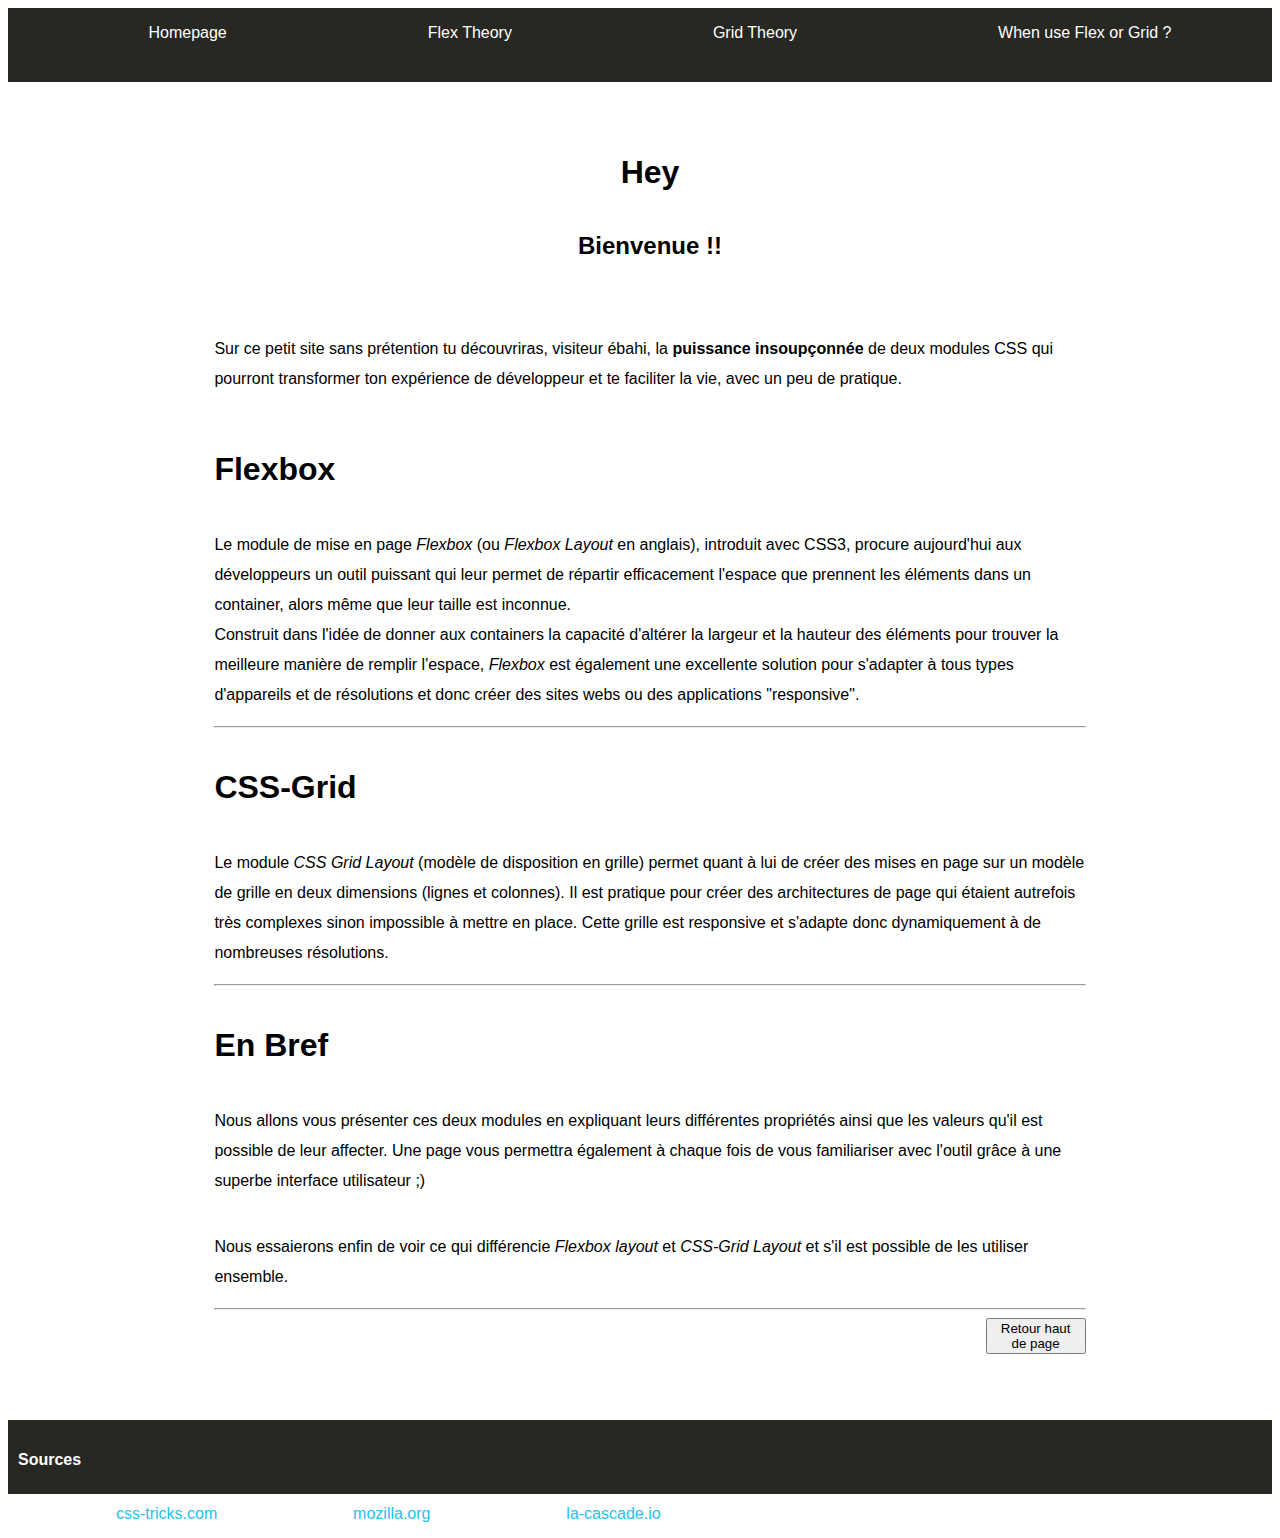
<file: index.html>
<!DOCTYPE html>
<html>
<head>
	<meta charset="utf-8">
	<link rel="stylesheet" type="text/css" href="style.css">
	<title>FlexBox - CSSGrid</title>
</head>
<body>

	<header>

	<nav class="navbar">
		<div class="navbar-menu">
			<ul>
				<li><a href="index.html">Homepage</a></li>
				<li><a href="flextheory/index.html">Flex Theory</a></li>
				<!-- <li><a href="">Flex Practice</a></li> -->
				<li><a href="gridtheory/index.html">Grid Theory</a></li>
				<!-- <li><a href="">Grid Practice</a></li> -->
				<li><a href="flex&grid/index.html">When use Flex or Grid ?</a></li>
				<!-- <li><a href="">Overall Practice</a></li> -->
			</ul>
		</div>	
	</nav>

	</header>

	<div id="leftside"></div>

	<div id="rightside"></div>

	<main>

	<div class="container">
		<div class="hero-unit">
			<h1>Hey</h1>
			<h2>Bienvenue !!</h2>
			<br/>
			<p>Sur ce petit site sans prétention tu découvriras, visiteur ébahi, la <strong>puissance insoupçonnée</strong> de deux modules CSS qui pourront transformer ton expérience de développeur et te faciliter la vie, avec un peu de pratique.</p>
			
		</div>
		<div>
			<h1>Flexbox</h1>
		</div>
		<div>
			<p>Le module de mise en page <i>Flexbox</i> (ou <i>Flexbox Layout</i> en anglais), introduit avec CSS3, procure aujourd'hui aux développeurs un outil puissant qui leur permet de répartir efficacement l'espace que prennent les éléments dans un container, alors même que leur taille est inconnue.
				<br/>
				Construit dans l'idée de donner aux containers la capacité d'altérer la largeur et la hauteur des éléments pour trouver la meilleure manière de remplir l'espace, <i>Flexbox</i> est également une excellente solution pour s'adapter à tous types d'appareils et de résolutions et donc créer des sites webs ou des applications "responsive".</p>
			</div>
			<hr />
			<div>
				<h1>CSS-Grid</h1>
			</div>
			<div>
				<p>Le module <i>CSS Grid Layout</i> (modèle de disposition en grille) permet quant à lui de créer des mises en page sur un modèle de grille en deux dimensions (lignes et colonnes). Il est pratique pour créer des architectures de page qui étaient autrefois très complexes sinon impossible à mettre en place. Cette grille est responsive et s'adapte donc dynamiquement à de nombreuses résolutions.</p>
			</div>
			<hr />
			<h1>En Bref</h1>
			<div class="summary">
				<p>Nous allons vous présenter ces deux modules en expliquant leurs différentes propriétés ainsi que les valeurs qu'il est possible de leur affecter. Une page vous permettra également à chaque fois de vous familiariser avec l'outil grâce à une superbe interface utilisateur ;)</p>
			</div>
			<div>
				<p>Nous essaierons enfin de voir ce qui différencie <i>Flexbox layout</i> et <i>CSS-Grid Layout</i> et s'il est possible de les utiliser ensemble.</p>
			</div>
			<hr />
			<div class="up">
				<button id="backtop">Retour haut de page</button>
			</div>

		</div>

		</main>

		<footer>
			<h4>Sources</h4>
			<ul>
				<li><a href="https://css-tricks.com/snippets/css/a-guide-to-flexbox/">css-tricks.com</a></li>
				<li><a href="https://developer.mozilla.org/fr/docs/Web/CSS/CSS_Grid_Layout">mozilla.org</a></li>
				<li><a href="https://la-cascade.io/flexbox-guide-complet/">la-cascade.io</a></li>
				<li></li>
				<li></li>
				<li></li>
				<li></li>
			</ul>
			
		</footer>

		<script src="https://code.jquery.com/jquery-3.3.1.min.js"></script>
		<script src="app.js"></script>

	</body>
	</html>
</file>
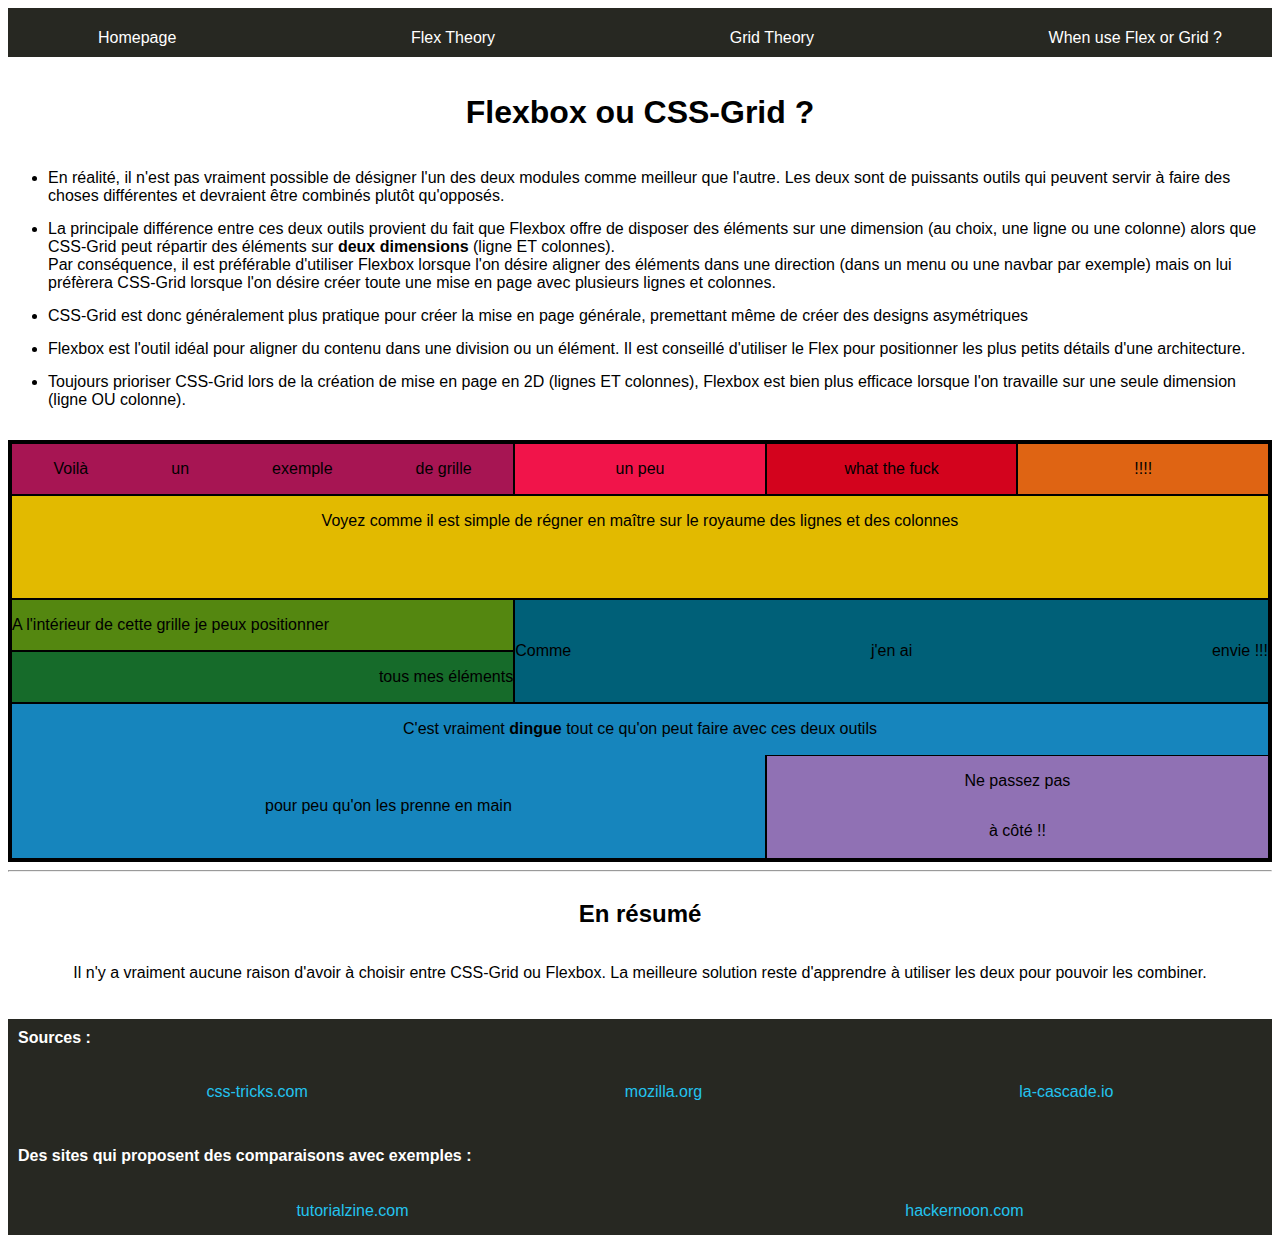
<file: flex&grid/index.html>
<!DOCTYPE html>
<html>
<head>
	<meta charset="utf-8">
	<link rel="stylesheet" type="text/css" href="style.css">
	<title>Flex-Grid Comparison</title>
</head>
<body>
	<nav class="navbar">
		<div class="navbar-menu">
			<ul>
				<li><a href="../index.html">Homepage</a></li>
				<li><a href="../flextheory/index.html">Flex Theory</a></li>
				<!-- <li><a href="">Flex Practice</a></li> -->
				<li><a href="../gridtheory/index.html">Grid Theory</a></li>
				<!-- <li><a href="">Grid Practice</a></li> -->
				<li><a href="index.html">When use Flex or Grid ?</a></li>
				<!-- <li><a href="">Overall Practice</a></li> -->
			</ul>
		</div>	
	</nav>
	<!-- End of the navbar -->

	<!-- few points to make  -->
	<div class="main">
		<h1>Flexbox ou CSS-Grid ?</h1>
		<ul class="list">
			<li>En réalité, il n'est pas vraiment possible de désigner l'un des deux modules comme meilleur que l'autre. Les deux sont de puissants outils qui peuvent servir à faire des choses différentes et devraient être combinés plutôt qu'opposés.</li>
			<li>La principale différence entre ces deux outils provient du fait que Flexbox offre de disposer des éléments sur une dimension (au choix, une ligne ou une colonne) alors que CSS-Grid peut répartir des éléments sur <strong>deux dimensions</strong> (ligne ET colonnes).<br> Par conséquence, il est préférable d'utiliser Flexbox lorsque l'on désire aligner des éléments dans une direction (dans un menu ou une navbar par exemple) mais on lui préfèrera CSS-Grid lorsque l'on désire créer toute une mise en page avec plusieurs lignes et colonnes.</li>
			<li>CSS-Grid est donc généralement plus pratique pour créer la mise en page générale, premettant même de créer des designs asymétriques</li>
			<li>Flexbox est l'outil idéal pour aligner du contenu dans une division ou un élément. Il est conseillé d'utiliser le Flex pour positionner les plus petits détails d'une architecture.</li>
			<li>Toujours prioriser CSS-Grid lors de la création de mise en page en 2D (lignes ET colonnes), Flexbox est bien plus efficace lorsque l'on travaille sur une seule dimension (ligne OU colonne).</li>
		</ul>
	</div>


<!-- flexbox & grid demo -->
<div class="demogrid">
	<div class="gridcell1">
		<p>Voilà</p> <p>un</p><p>exemple</p> <p>de grille</p>
	</div>
	<div class="gridcell2">
		<p>un peu</p>
		
	</div>
	<div class="gridcell3">
		<p>what the fuck</p>
		
	</div>
	<div class="gridcell4">
		<p>!!!!</p>
		
	</div>
	<div class="gridcell5">
		<p>Voyez comme il est simple de régner en maître sur le royaume des lignes et des colonnes</p>
		
	</div>
	<div class="gridcell6">
		<p>A l'intérieur de cette grille je peux positionner</p>
		
	</div>
	<div class="gridcell7">
		<p>tous mes éléments</p>
	</div>
	<div class="gridcell8">
		<p>Comme</p><p>j'en ai</p><p>envie !!!</p>
	</div>
	<div class="gridcell9">
		<p>C'est vraiment <strong>dingue</strong> tout ce qu'on peut faire avec ces deux outils</p>
		
	</div>
	<div class="gridcell10">
		
		<p>pour peu qu'on les prenne en main</p>
	</div>
	<div class="gridcell11">
		<p>Ne passez pas</p>
		<p>à côté !!</p>
	</div>
</div>









<!-- end of the demo box -->




<!-- Résumé -->


<hr />
<div class="summary">
	<h2>En résumé</h2>
		<p>Il n'y a vraiment aucune raison d'avoir à choisir entre CSS-Grid ou Flexbox. La meilleure solution reste d'apprendre à utiliser les deux pour pouvoir les combiner.</p>
</div>


<!-- end of the content -->








<!-- footer -->
	<footer>
		<h4>Sources :</h4> 
		<ul>
			<li><a href="https://css-tricks.com/snippets/css/a-guide-to-flexbox/">css-tricks.com</a></li>
			<li><a href="https://developer.mozilla.org/fr/docs/Web/CSS/CSS_Grid_Layout">mozilla.org</a></li>
			<li><a href="https://la-cascade.io/flexbox-guide-complet/">la-cascade.io</a></li>
		</ul>
		<h4>Des sites qui proposent des comparaisons avec exemples :</h4>
		<ul>
			<li><a href="https://tutorialzine.com/2017/03/css-grid-vs-flexbox">tutorialzine.com</a></li>
			<li><a href="https://hackernoon.com/the-ultimate-css-battle-grid-vs-flexbox-d40da0449faf">hackernoon.com</a></li>
		</ul>
	</footer>
</body>
</html>
</file>
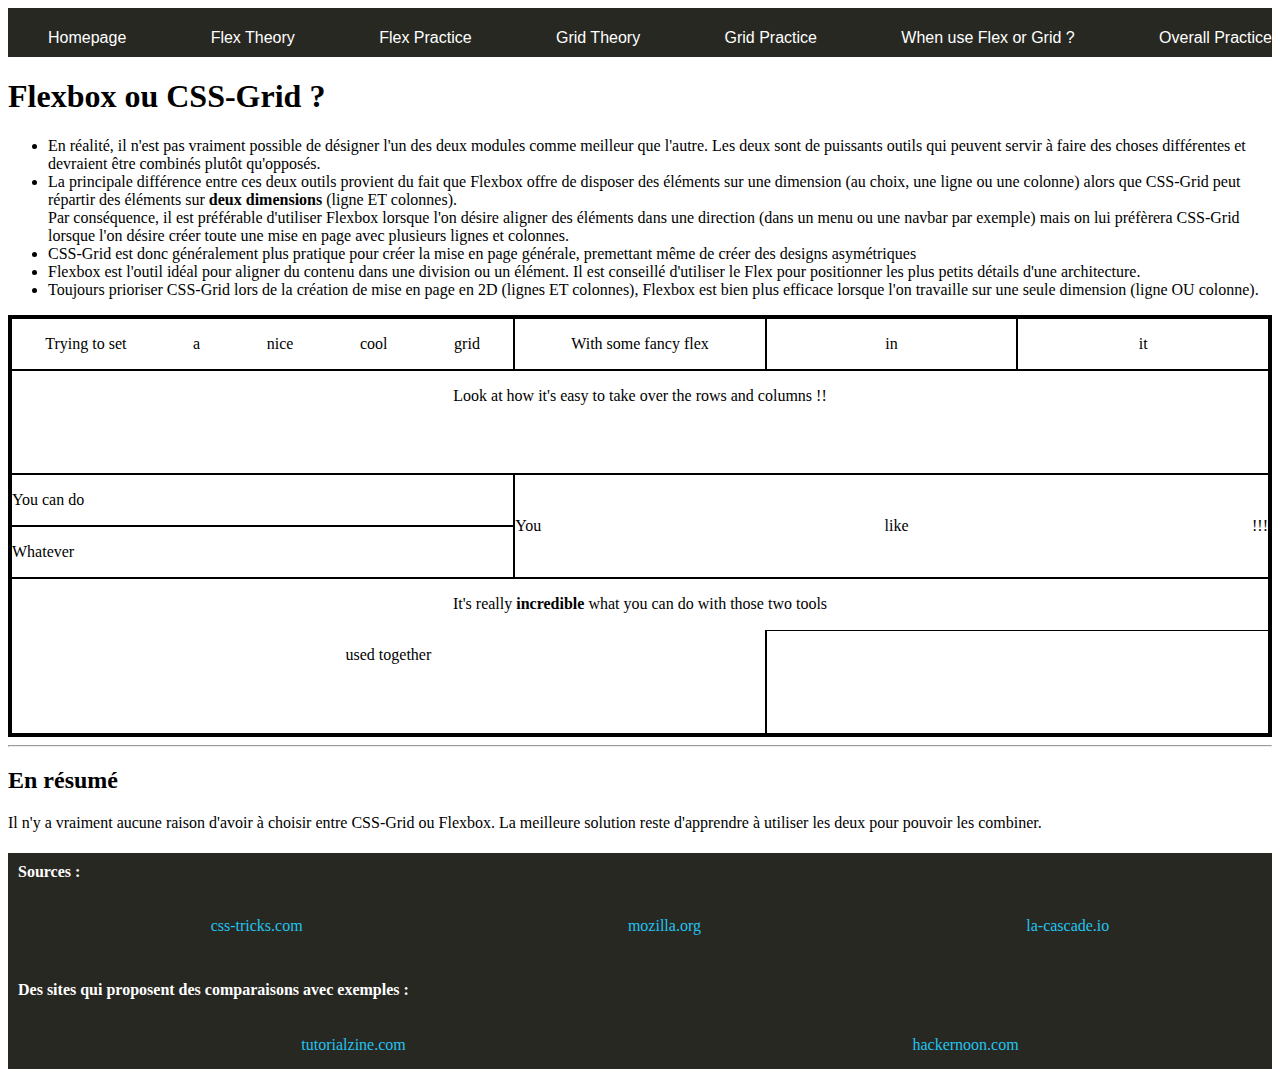
<file: flex&gridcomparison/index.html>
<!DOCTYPE html>
<html>
<head>
	<meta charset="utf-8">
	<link rel="stylesheet" type="text/css" href="style.css">
	<title>Flex-Grid Comparison</title>
</head>
<body>
	<nav class="navbar">
		<div class="navbar-menu">
			<ul>
				<li><a href="../index.html">Homepage</a></li>
				<li><a href="../flextheory/index.html">Flex Theory</a></li>
				<li><a href="index.html">Flex Practice</a></li>
				<li><a href="">Grid Theory</a></li>
				<li><a href="">Grid Practice</a></li>
				<li><a href="">When use Flex or Grid ?</a></li>
				<li><a href="">Overall Practice</a></li>
			</ul>
		</div>	
	</nav>
	<!-- End of the navbar -->

	<!-- few points to make  -->
<div>
<h1>Flexbox ou CSS-Grid ?</h1>
<ul>
<li>En réalité, il n'est pas vraiment possible de désigner l'un des deux modules comme meilleur que l'autre. Les deux sont de puissants outils qui peuvent servir à faire des choses différentes et devraient être combinés plutôt qu'opposés.</li>
<li>La principale différence entre ces deux outils provient du fait que Flexbox offre de disposer des éléments sur une dimension (au choix, une ligne ou une colonne) alors que CSS-Grid peut répartir des éléments sur <strong>deux dimensions</strong> (ligne ET colonnes).<br> Par conséquence, il est préférable d'utiliser Flexbox lorsque l'on désire aligner des éléments dans une direction (dans un menu ou une navbar par exemple) mais on lui préfèrera CSS-Grid lorsque l'on désire créer toute une mise en page avec plusieurs lignes et colonnes.</li>
<li>CSS-Grid est donc généralement plus pratique pour créer la mise en page générale, premettant même de créer des designs asymétriques</li>
<li>Flexbox est l'outil idéal pour aligner du contenu dans une division ou un élément. Il est conseillé d'utiliser le Flex pour positionner les plus petits détails d'une architecture.</li>
<li>Toujours prioriser CSS-Grid lors de la création de mise en page en 2D (lignes ET colonnes), Flexbox est bien plus efficace lorsque l'on travaille sur une seule dimension (ligne OU colonne).</li>
</ul>
</div>


<!-- flexbox & grid demo -->
<div class="demogrid">
	<div class="gridcell1">
		<p>Trying to set</p> <p>a</p><p>nice</p> <p>cool</p> <p>grid</p>
	</div>
	<div class="gridcell2">
		<p>With some fancy flex</p>
		
	</div>
	<div class="gridcell3">
		<p>in</p>
		
	</div>
	<div class="gridcell4">
		<p>it</p>
		
	</div>
	<div class="gridcell5">
		<p>Look at how it's easy to take over the rows and columns !!</p>
		
	</div>
	<div class="gridcell6">
		<p>You can do</p>
		
	</div>
	<div class="gridcell7">
		<p>Whatever</p>
	</div>
	<div class="gridcell8">
		<p>You</p><p>like</p><p>!!!</p>
	</div>
	<div class="gridcell9">
		<p>It's really <strong>incredible</strong> what you can do with those two tools</p>
		
	</div>
	<div class="gridcell10">
		
		<p>used together</p>
	</div>
	<div class="gridcell11">
		<p></p>
	</div>
</div>









<!-- end of the demo box -->




<!-- Résumé -->


<hr />
<h2>En résumé</h2>
<p>Il n'y a vraiment aucune raison d'avoir à choisir entre CSS-Grid ou Flexbox. La meilleure solution reste d'apprendre à utiliser les deux pour pouvoir les combiner.</p>



<!-- end of the content -->








<!-- footer -->
	<footer>
		<h4>Sources :</h4> 
		<ul>
			<li><a href="https://css-tricks.com/snippets/css/a-guide-to-flexbox/">css-tricks.com</a></li>
			<li><a href="https://developer.mozilla.org/fr/docs/Web/CSS/CSS_Grid_Layout">mozilla.org</a></li>
			<li><a href="https://la-cascade.io/flexbox-guide-complet/">la-cascade.io</a></li>
		</ul>
		<h4>Des sites qui proposent des comparaisons avec exemples :</h4>
		<ul>
			<li><a href="https://tutorialzine.com/2017/03/css-grid-vs-flexbox">tutorialzine.com</a></li>
			<li><a href="https://hackernoon.com/the-ultimate-css-battle-grid-vs-flexbox-d40da0449faf">hackernoon.com</a></li>
		</ul>
	</footer>
</body>
</html>
</file>
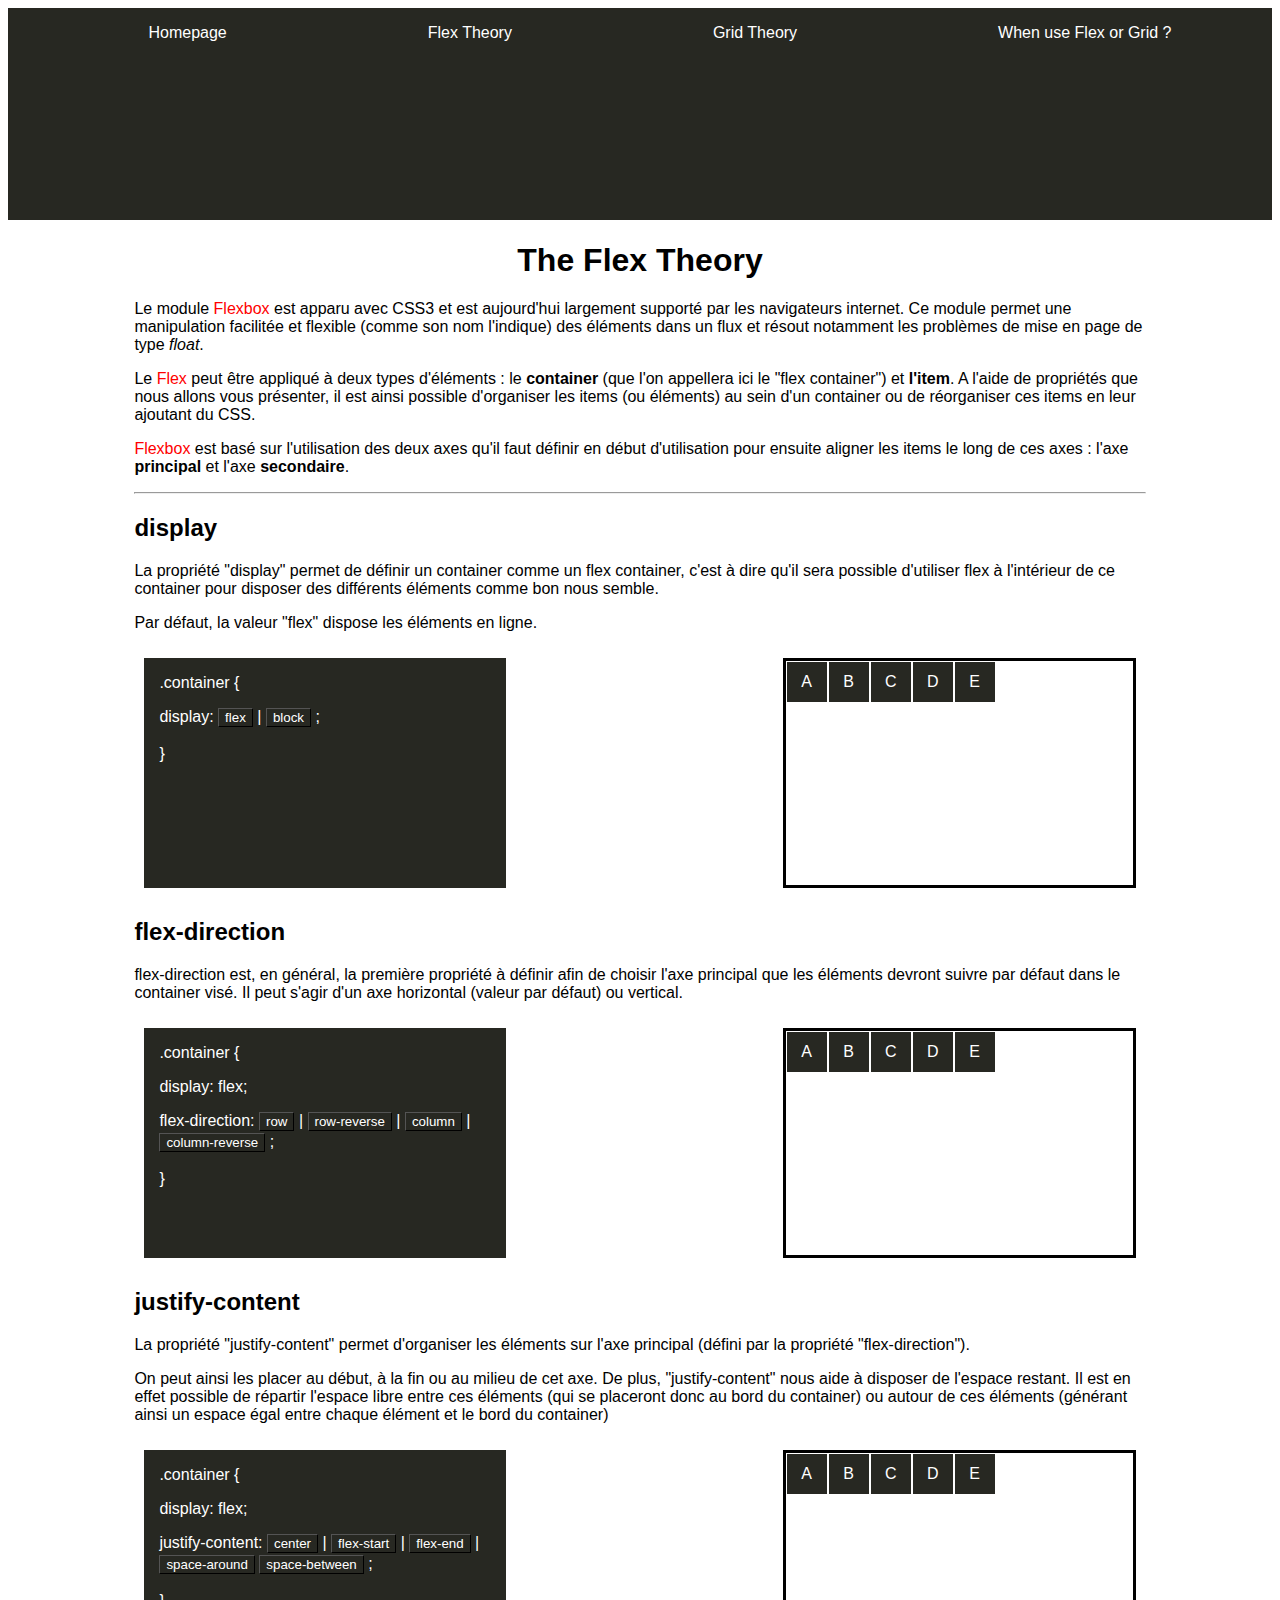
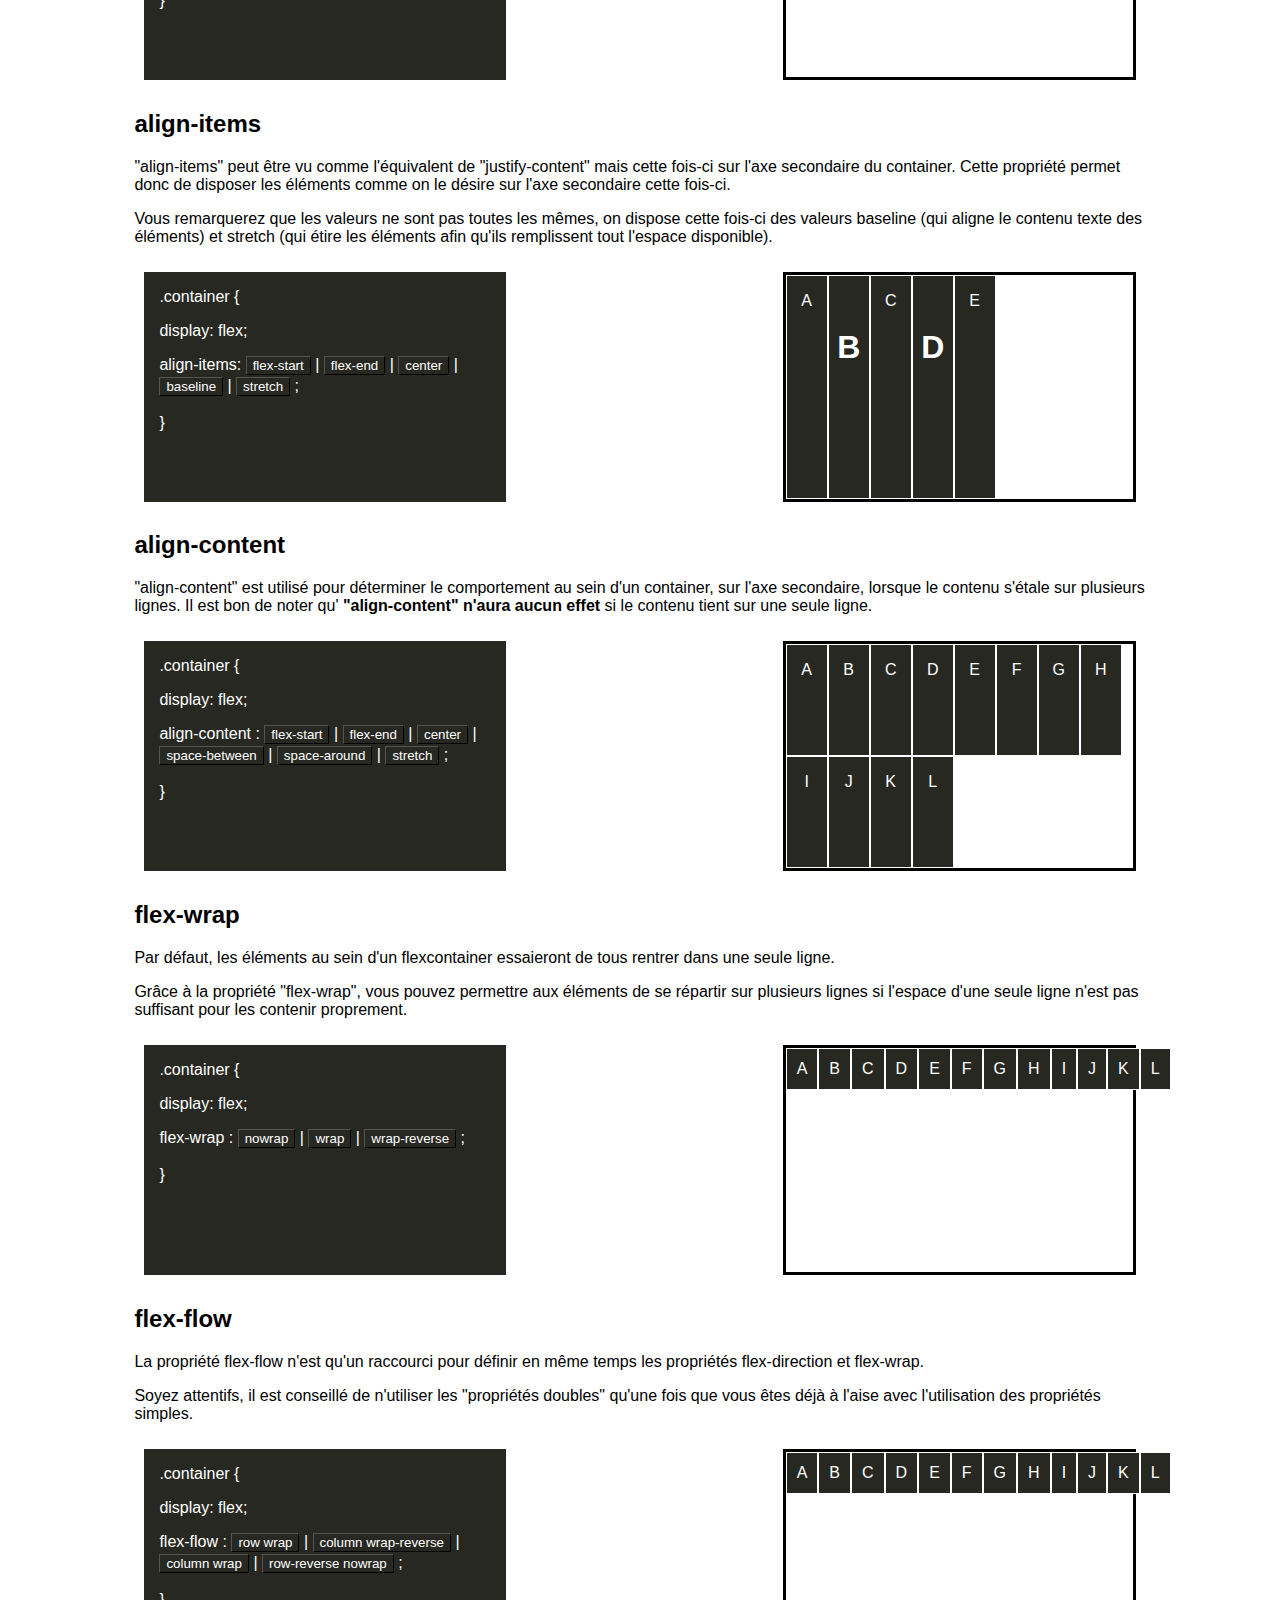
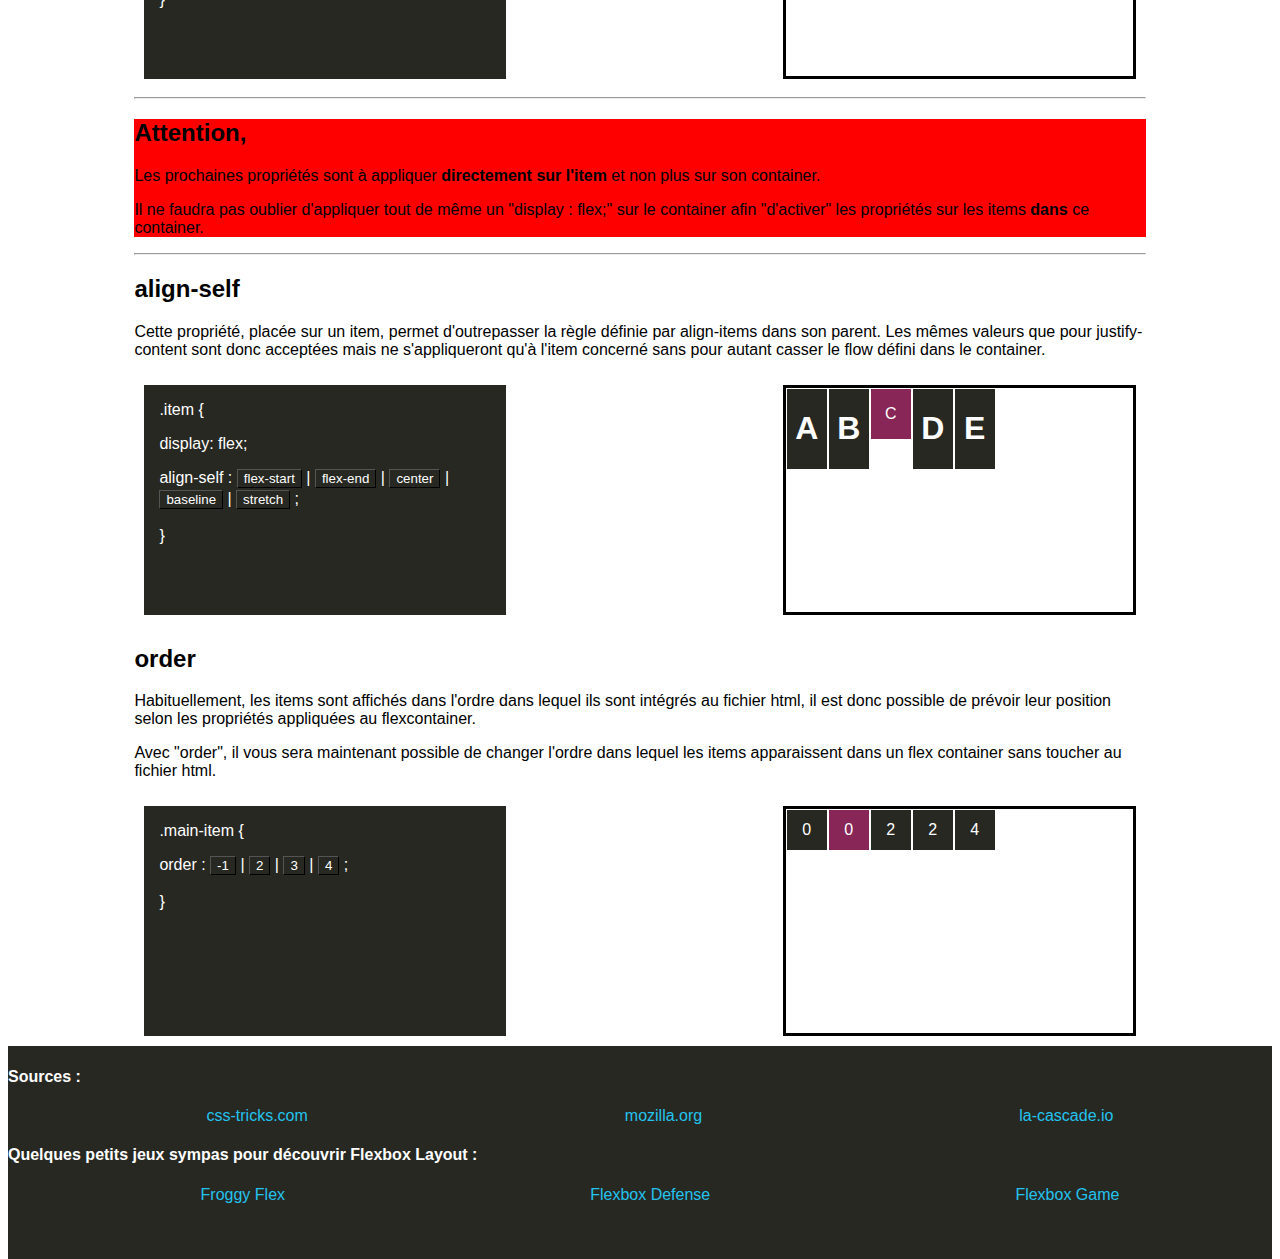
<file: flextheory/index.html>
<!DOCTYPE html>
<html lang="en">
<head>
	<meta charset="UTF-8">
	<link rel="stylesheet" type="text/css" href="styles.css">
	<title>flexcourse</title>
</head>
<body>

	<header>

		<nav class="navbar">
		<div class="navbar-menu">
			<ul>
				<li><a href="../index.html">Homepage</a></li>
				<li><a href="index.html">Flex Theory</a></li>
				<!-- <li><a href="">Flex Practice</a></li> -->
				<li><a href="../gridtheory/index.html">Grid Theory</a></li>
				<!-- <li><a href="">Grid Practice</a></li> -->
				<li><a href="../flex&grid/index.html">When use Flex or Grid ?</a></li>
				<!-- <li><a href="">Overall Practice</a></li> -->
			</ul>
		</div>	
	</nav>

	</header>
	<div id="leftside"></div>

	<div id="rightside"></div>

	<!-- main content -->

	<main>

		<!-- display flex -->
		<h1>The Flex Theory</h1>
		<p>Le module <span>Flexbox</span> est apparu avec CSS3 et est aujourd'hui largement supporté par les navigateurs internet. Ce module permet une manipulation facilitée et flexible (comme son nom l'indique) des éléments dans un flux et résout notamment les problèmes de mise en page de type <i>float</i>.</p>
		<p>Le <span>Flex</span> peut être appliqué à deux types d'éléments : le <strong>container</strong> (que l'on appellera ici le "flex container") et <strong>l'item</strong>. A l'aide de propriétés que nous allons vous présenter, il est ainsi possible d'organiser les items (ou éléments) au sein d'un container ou de réorganiser ces items en leur ajoutant du CSS.</p>
		<p><span>Flexbox</span> est basé sur l'utilisation des deux axes qu'il faut définir en début d'utilisation pour ensuite aligner les items le long de ces axes : l'axe <strong>principal</strong> et l'axe <strong>secondaire</strong>.</p>
		<hr />
		<div id="display">

			<h2>display</h2>
			<p>La propriété "display" permet de définir un container comme un flex container, c'est à dire qu'il sera possible d'utiliser flex à l'intérieur de ce container pour disposer des différents éléments comme bon nous semble.</p>
			<p>Par défaut, la valeur "flex" dispose les éléments en ligne.</p>
			<div class="container">

				<div class="code">
					<p>.container {</p>
					<p>display: <button name="display" type="button" class="btn" >flex</button> | 
								<button name="display" type="button" class="btn" >block</button> ;
					</p>
					<p>}</p>
				</div>

				<div class="exemple" id="ex1">

					<div class="rectangle">
						<p class="letter">A</p>
					</div>
					<div class="rectangle">
						<p class="letter">B</p>
					</div>
					<div class="rectangle">
						<p class="letter">C</p>
					</div>
					<div class="rectangle">
						<p class="letter">D</p>
					</div>
					<div class="rectangle">
						<p class="letter">E</p>
					</div>
					
				</div>

			</div>

		</div>

		<!-- end display flex -->


<!-- flex-direction -->

		<div id="flex-direction">

			<h2>flex-direction</h2>
			<p>flex-direction est, en général, la première propriété à définir afin de choisir l'axe principal que les éléments devront suivre par défaut dans le container visé. Il peut s'agir d'un axe horizontal (valeur par défaut) ou vertical.</p>
			<div class="container">

				<div class="code">
					<p>.container {</p>
					<p>display: flex;</p>
					<p>flex-direction: 	<button name="flex-direction" type="button" class="btn" >row</button> |
										<button name="flex-direction" type="button" class="btn" >row-reverse</button> |
										<button name="flex-direction" type="button" class="btn" >column</button> |
										<button name="flex-direction" type="button" class="btn" >column-reverse</button> ;
					</p>
					<p>}</p>
				</div>

				<div class="exemple" id="ex4">

					<div class="rectangle">
						<p class="letter">A</p>
					</div>
					<div class="rectangle">
						<p class="letter">B</p>
					</div>
					<div class="rectangle">
						<p class="letter">C</p>
					</div>
					<div class="rectangle">
						<p class="letter">D</p>
					</div>
					<div class="rectangle">
						<p class="letter">E</p>
					</div>
					
				</div>

			</div>

		</div>

		<!-- end flex-direction -->




		<!-- justify-content -->

		<div id="justify">

			<h2>justify-content</h2>
			<p>La propriété "justify-content" permet d'organiser les éléments sur l'axe principal (défini par la propriété "flex-direction").</p>
			<p>On peut ainsi les placer au début, à la fin ou au milieu de cet axe. De plus, "justify-content" nous aide à disposer de l'espace restant. Il est en effet possible de répartir l'espace libre entre ces éléments (qui se placeront donc au bord du container) ou autour de ces éléments (générant ainsi un espace égal entre chaque élément et le bord du container)</p>

			<div class="container">

				<div class="code">
					<p>.container {</p>
					<p>display: flex;</p>
					<p>justify-content: <button name="justify-content" type="button" class="btn" >center</button> |
										<button name="justify-content" type="button" class="btn" >flex-start</button> |
										<button name="justify-content" type="button" class="btn" >flex-end</button> |
										<button name="justify-content" type="button" class="btn" >space-around</button>
										<button name="justify-content" type="button" class="btn" >space-between</button> ;
					</p>
					<p>}</p>
				</div>

				<div class="exemple" id="ex2">

					<div class="rectangle">
						<p class="letter">A</p>
					</div>
					<div class="rectangle">
						<p class="letter">B</p>
					</div>
					<div class="rectangle">
						<p class="letter">C</p>
					</div>
					<div class="rectangle">
						<p class="letter">D</p>
					</div>
					<div class="rectangle">
						<p class="letter">E</p>
					</div>
					
				</div>

			</div>

		</div>

		<!-- end justify-content -->


		

		<!-- align-items -->

		<div id="align-items">

			<h2>align-items</h2>
			<p>"align-items" peut être vu comme l'équivalent de "justify-content" mais cette fois-ci sur l'axe secondaire du container. Cette propriété permet donc de disposer les éléments comme on le désire sur l'axe secondaire cette fois-ci.</p>
			<p>Vous remarquerez que les valeurs ne sont pas toutes les mêmes, on dispose cette fois-ci des valeurs baseline (qui aligne le contenu texte des éléments) et stretch (qui étire les éléments afin qu'ils remplissent tout l'espace disponible).</p>

			<div class="container">

				<div class="code">
					<p>.container {</p>
					<p>display: flex;</p>
					<p>align-items: <button name="align-items" type="button" class="btn" >flex-start</button> |
									<button name="align-items" type="button" class="btn" >flex-end</button> |
									<button name="align-items" type="button" class="btn" >center</button> |
									<button name="align-items" type="button" class="btn" >baseline</button> |
									<button name="align-items" type="button" class="btn" >stretch</button> ;
					</p>
					<p>}</p>
				</div>

				<div class="exemple" id="ex3">

					<div class="carre">
						<p>A</p>
					</div>
					<div class="carre">
						<h1><p>B</p></h1>
					</div>
					<div class="carre">
						<p>C</p>
					</div>
					<div class="carre">
						<h1><p>D</p></h1>
					</div>
					<div class="carre">
						<p>E</p>
					</div>
					
				</div>

			</div>

		</div>

		<!-- end align-items -->



		<!-- align-content -->


<div id="align-content">

			<h2>align-content</h2>
			<p>"align-content" est utilisé pour déterminer le comportement au sein d'un container, sur l'axe secondaire, lorsque le contenu s'étale sur plusieurs lignes. Il est bon de noter qu' <strong>"align-content" n'aura aucun effet</strong> si le contenu tient sur une seule ligne.</p>
			
			<div class="container">
				<div class="code">
					<p>.container {</p>
					<p>display: flex;</p>
					<p>align-content : 	<button name="align-content" type="button" class="btn" >flex-start</button> |
										<button name="align-content" type="button" class="btn" >flex-end</button> |
										<button name="align-content" type="button" class="btn" >center</button> |
										<button name="align-content" type="button" class="btn" >space-between</button> |
										<button name="align-content" type="button" class="btn" >space-around</button> |
										<button name="align-content" type="button" class="btn" >stretch</button> ;
					</p>
					<p>}</p>
				</div>

				<div class="exemple" id="ex9">

					<div class="carre">
						<p class="letter">A</p>
					</div>
					<div class="carre">
						<p class="letter">B</p>
					</div>
					<div class="carre">
						<p class="letter">C</p>
					</div>
					<div class="carre">
						<p class="letter">D</p>
					</div>
					<div class="carre">
						<p class="letter">E</p>
					</div>
					<div class="carre">
						<p class="letter">F</p>
					</div>
					<div class="carre">
						<p class="letter">G</p>
					</div>
					<div class="carre">
						<p class="letter">H</p>
					</div>
					<div class="carre">
						<p class="letter">I</p>
					</div>
					<div class="carre">
						<p class="letter">J</p>
					</div>
					<div class="carre">
						<p class="letter">K</p>
					</div>
					<div class="carre">
						<p class="letter">L</p>
					</div>
					
				</div>

			</div>

		</div>

		<!-- end align-content -->



<!-- flex-wrap -->

		<div id="flex-wrap">

			<h2>flex-wrap</h2>
			<p>Par défaut, les éléments au sein d'un flexcontainer essaieront de tous rentrer dans une seule ligne.</p>
			<p>Grâce à la propriété "flex-wrap", vous pouvez permettre aux éléments de se répartir sur plusieurs lignes si l'espace d'une seule ligne n'est pas suffisant pour les contenir proprement.</p>

			<div class="container">

				<div class="code">
					<p>.container {</p>
					<p>display: flex;</p>
					<p>flex-wrap : 	<button name="flex-wrap" type="button" class="btn" >nowrap</button> |
									<button name="flex-wrap" type="button" class="btn" >wrap</button> |
									<button name="flex-wrap" type="button" class="btn" >wrap-reverse</button> ;
					</p>
					<p>}</p>
				</div>

				<div class="exemple" id="ex7">

					<div class="rectangle">
						<p class="letter">A</p>
					</div>
					<div class="rectangle">
						<p class="letter">B</p>
					</div>
					<div class="rectangle">
						<p class="letter">C</p>
					</div>
					<div class="rectangle">
						<p class="letter">D</p>
					</div>
					<div class="rectangle">
						<p class="letter">E</p>
					</div>
					<div class="rectangle">
						<p class="letter">F</p>
					</div>
					<div class="rectangle">
						<p class="letter">G</p>
					</div>
					<div class="rectangle">
						<p class="letter">H</p>
					</div>
					<div class="rectangle">
						<p class="letter">I</p>
					</div>
					<div class="rectangle">
						<p class="letter">J</p>
					</div>
					<div class="rectangle">
						<p class="letter">K</p>
					</div>
					<div class="rectangle">
						<p class="letter">L</p>
					</div>
					
				</div>
				
			</div>

		</div>

		<!-- end flex-wrap -->

		<!-- flex-flow -->

		<div id="flex-flow">

			<h2>flex-flow</h2>
			<p>La propriété flex-flow n'est qu'un raccourci pour définir en même temps les propriétés flex-direction et flex-wrap.</p>
			<p>Soyez attentifs, il est conseillé de n'utiliser les "propriétés doubles" qu'une fois que vous êtes déjà à l'aise avec l'utilisation des propriétés simples.</p>
			<div class="container">

				<div class="code">
					<p>.container {</p>
					<p>display: flex;</p>
					<p>flex-flow : <button name="flex-flow" type="button" class="btn" >row wrap</button> |
									<button name="flex-flow" type="button" class="btn" >column wrap-reverse</button> |
									<button name="flex-flow" type="button" class="btn" >column wrap</button> |
									<button name="flex-flow" type="button" class="btn" >row-reverse nowrap</button>
									 ;</p>
					<p>}</p>
				</div>

				<div class="exemple" id="ex8">

					<div class="rectangle">
						<p class="letter">A</p>
					</div>
					<div class="rectangle">
						<p class="letter">B</p>
					</div>
					<div class="rectangle">
						<p class="letter">C</p>
					</div>
					<div class="rectangle">
						<p class="letter">D</p>
					</div>
					<div class="rectangle">
						<p class="letter">E</p>
					</div>
					<div class="rectangle">
						<p class="letter">F</p>
					</div>
					<div class="rectangle">
						<p class="letter">G</p>
					</div>
					<div class="rectangle">
						<p class="letter">H</p>
					</div>
					<div class="rectangle">
						<p class="letter">I</p>
					</div>
					<div class="rectangle">
						<p class="letter">J</p>
					</div>
					<div class="rectangle">
						<p class="letter">K</p>
					</div>
					<div class="rectangle">
						<p class="letter">L</p>
					</div>
					
				</div>

			</div>

		</div>
		<hr />
		<!-- end flex-flow -->

		<div class="warning">
		<h2><strong>Attention</strong>,</h2><p> Les prochaines propriétés sont à appliquer <strong>directement sur l'item</strong> et non plus sur son container.</p>
		<p>Il ne faudra pas oublier d'appliquer tout de même un "display : flex;" sur le container afin "d'activer" les propriétés sur les items <strong>dans</strong> ce container.</p>
		</div>
		<!-- align-self -->
		<hr />
		<div id="align-self">

			<h2>align-self</h2>
			<p>Cette propriété, placée sur un item, permet d'outrepasser la règle définie par align-items dans son parent. Les mêmes valeurs que pour justify-content sont donc acceptées mais ne s'appliqueront qu'à l'item concerné sans pour autant casser le flow défini dans le container.</p>
			<div class="container">

				<div class="code">
					<p>.item {</p>
					<p>display: flex;</p>
					<p>align-self : <button name="align-self" type="button" class="btn" >flex-start</button> |
									<button name="align-self" type="button" class="btn" >flex-end</button> |
									<button name="align-self" type="button" class="btn" >center</button> |
									<button name="align-self" type="button" class="btn" >baseline</button> |
									<button name="align-self" type="button" class="btn" >stretch</button> ;
					</p>
					<p>}</p>
				</div>

				<div class="exemple" id="ex6">

					<div class="carre">
						<p><h1>A</h1></p>
					</div>
					<div class="carre">
						<p><h1>B</h1></p>
					</div>
					<div class="carre" id="main-align-self-item">
						<p>C</p>
					</div>
					<div class="carre">
						<p><h1>D</h1></p>
					</div>
					<div class="carre">
						<p><h1>E</h1></p>
					</div>
					
				</div>

			</div>

		</div>	

		<!-- end align-self -->




		
		<!-- order -->

		<div id="order">

			<h2>order</h2>
			<p>Habituellement, les items sont affichés dans l'ordre dans lequel ils sont intégrés au fichier html, il est donc possible de prévoir leur position selon les propriétés appliquées au flexcontainer.</p>
			<p>Avec "order", il vous sera maintenant possible de changer l'ordre dans lequel les items apparaissent dans un flex container sans toucher au fichier html.</p>
			<div class="container">

				<div class="code">
					<p>.main-item {</p>
					<p>order : 	<button name="order" type="button" class="btn" >-1</button> |
								<button name="order" type="button" class="btn" >2</button> |
								<button name="order" type="button" class="btn" >3</button> |
								<button name="order" type="button" class="btn" >4</button> ;</p>
					<p>}</p>
				</div>

				<div class="exemple" id="ex5">

					<div class="rectangle" id="order-item1">
						<p class="letter">0</p>
					</div>
					<div class="rectangle" id="order-item2">
						<p class="letter">2</p>
					</div>
					<div class="rectangle" id="order-item3">
						<p class="letter">2</p>
					</div>
					<div class="rectangle" id="order-item4">
						<p class="letter">4</p>
					</div>
					<div class="rectangle" id="main-order-item">
						<p class="letter">0</p>
					</div>
					
				</div>

			</div>

		</div>

		<!-- end order -->





		

	</main>

	<!-- end main content -->

	<footer class="footer"> 
		<h4>Sources :</h4>
		<ul>
			<li><a href="https://css-tricks.com/snippets/css/a-guide-to-flexbox/">css-tricks.com</a></li>
			<li><a href="https://developer.mozilla.org/fr/docs/Web/CSS/CSS_Grid_Layout">mozilla.org</a></li>
			<li><a href="https://la-cascade.io/flexbox-guide-complet/">la-cascade.io</a></li>
		</ul>
		<h4> Quelques petits jeux sympas pour découvrir Flexbox Layout :</h4>
		<ul>
			<li><a href="http://flexboxfroggy.com/#fr">Froggy Flex</a></li>
			<li><a href="http://www.flexboxdefense.com/">Flexbox Defense</a></li>
			<li><a href="https://www.flexboxgame.com/">Flexbox Game</a></li>
		</ul>

	</footer>
	<script src="../scripts/jquery-3.3.1.min.js"></script>
	<script src="../scripts/myscript.js"></script>
</body>
</html>
</file>
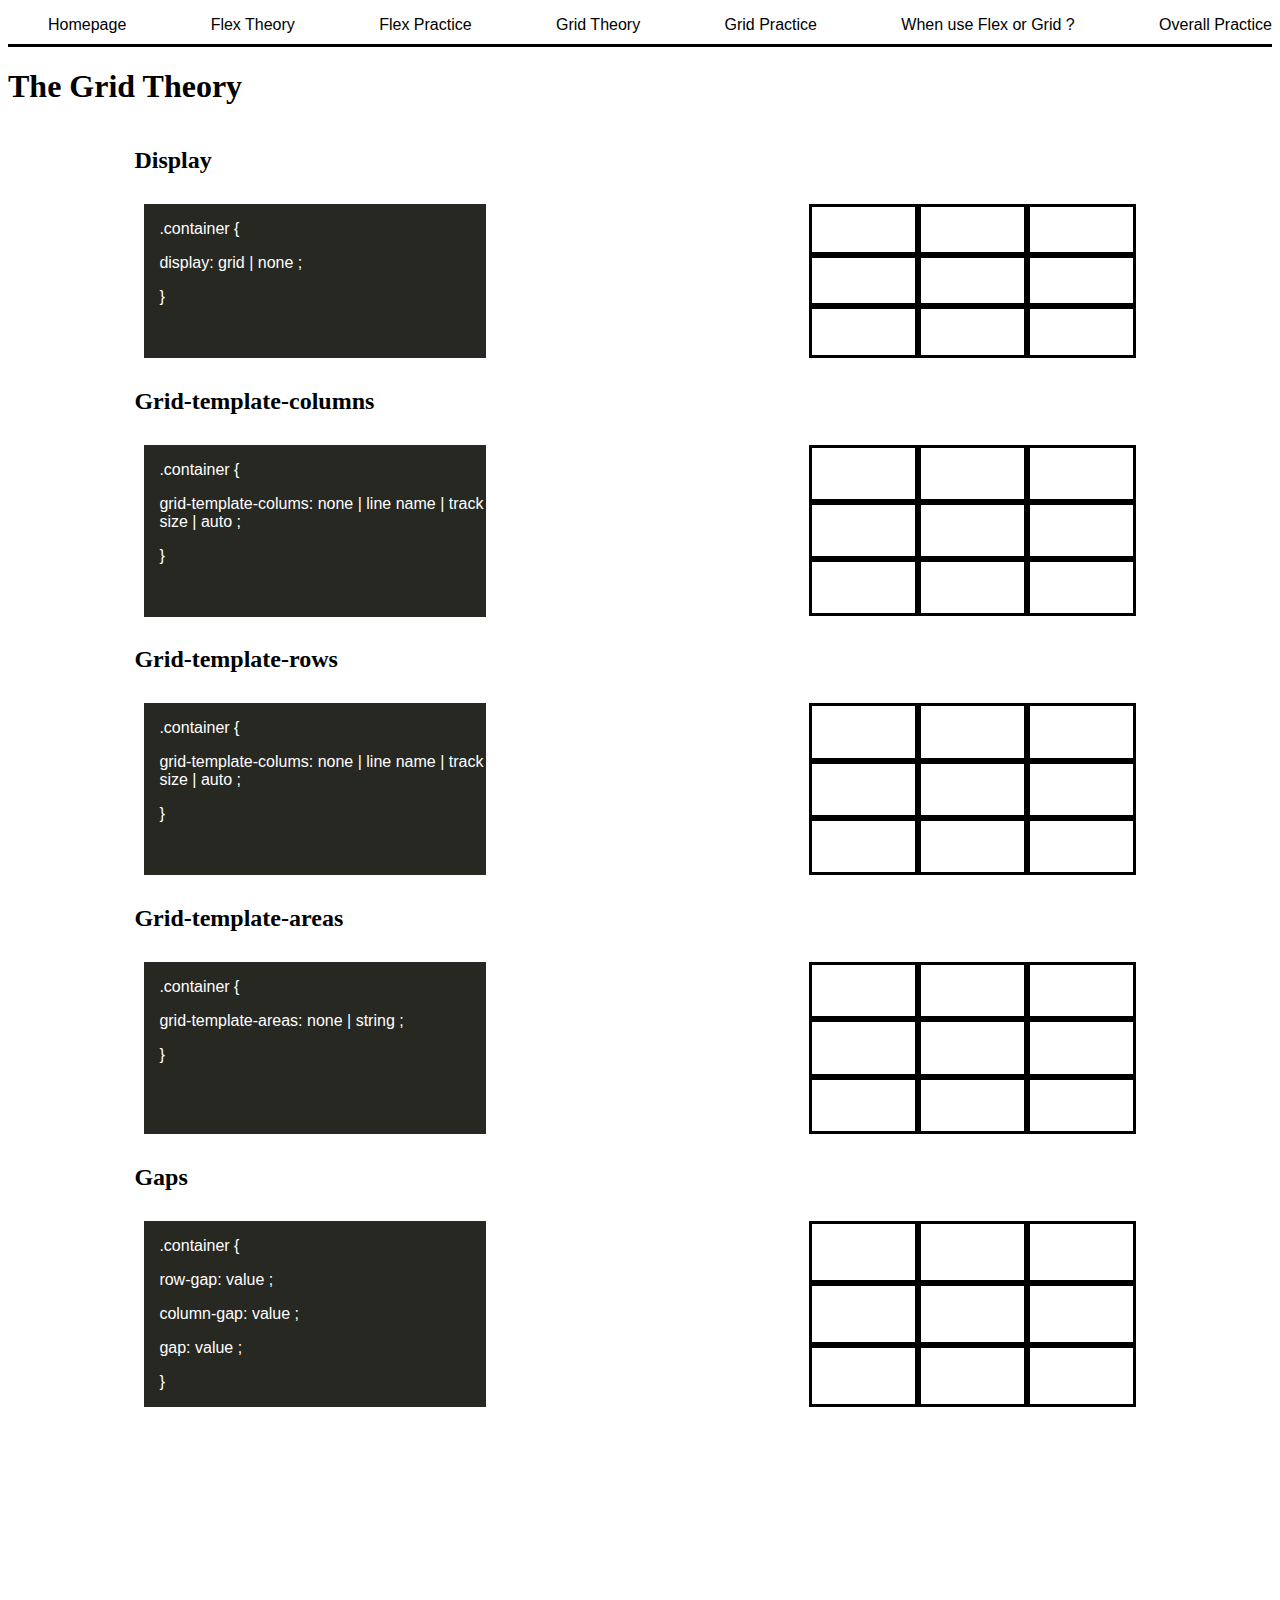
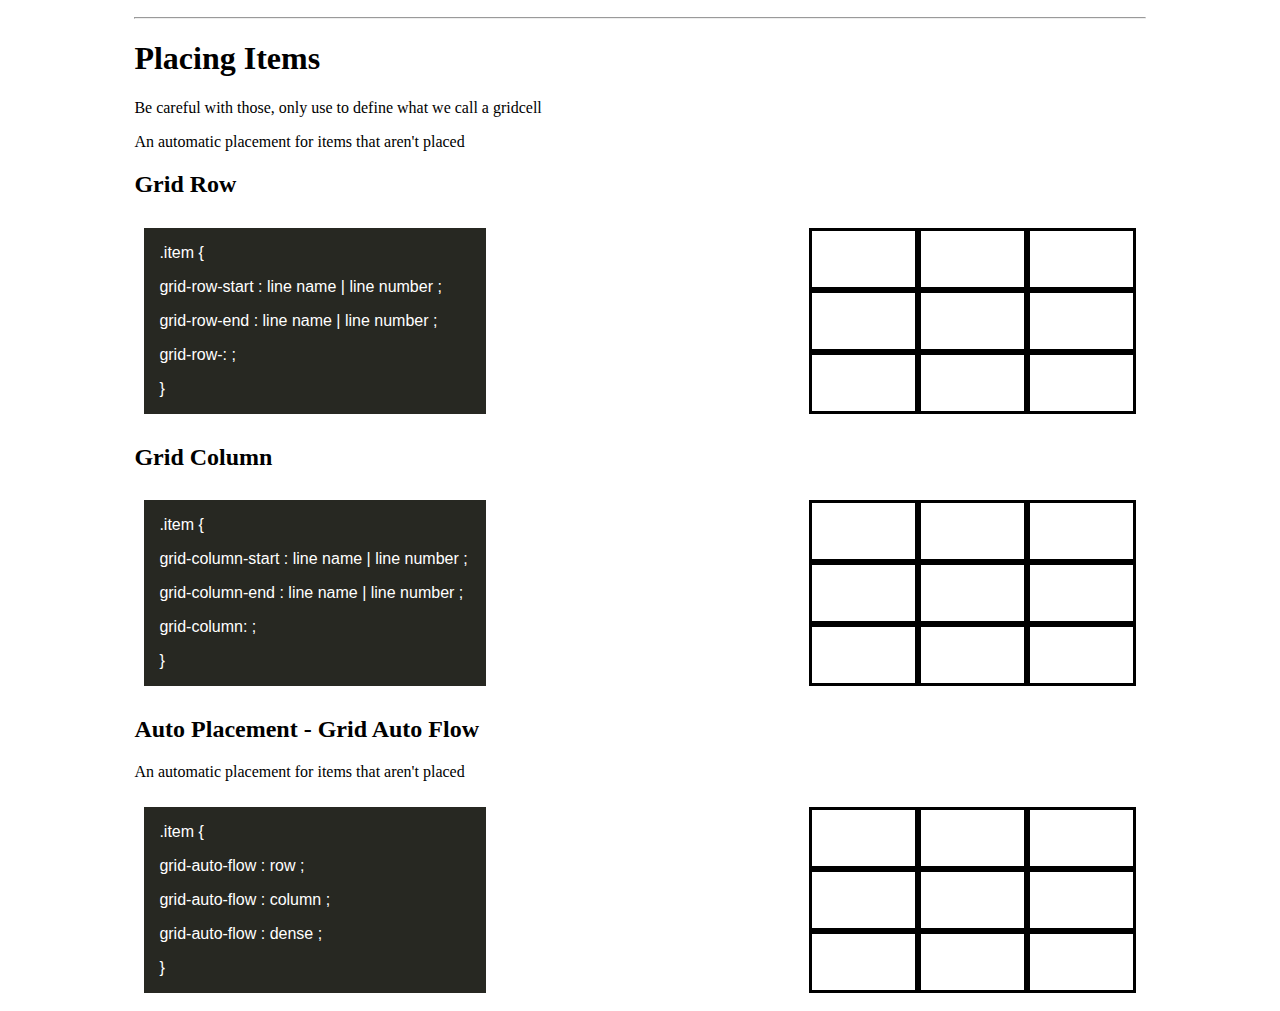
<file: grid theory/index.html>
<!DOCTYPE html>
<html lang="en">
<head>
	<meta charset="utf-8">
	<link rel="stylesheet" type="text/css" href="style.css">
	<title>Grid Course</title>
</head>
<body>
	<nav class="navbar">
		<div class="navbar-menu">
			<ul>
				<li><a href="">Homepage</a></li>
				<li><a href="">Flex Theory</a></li>
				<li><a href="">Flex Practice</a></li>
				<li><a href="">Grid Theory</a></li>
				<li><a href="">Grid Practice</a></li>
				<li><a href="">When use Flex or Grid ?</a></li>
				<li><a href="">Overall Practice</a></li>
			</ul>
		</div>	
	</nav>

	<h1>The Grid Theory</h1>
	<div class="container"> <!-- the grid container -->

	<!-- the two border columns -->

		<div id="leftside"></div>

		<div id="rightside"></div>

	
		<main>


				<!-- display   -->
				



			<h2>Display</h2>
			<div class="section">
				<div class="codeblock">
					<p>.container {</p>
					<p>display: grid | none ;</p>
					<p>}</p>
					<br>
					<br>
				</div>
				<div class="example">
					<div></div>
					<div></div>
					<div></div>
					<div></div>
					<div></div>
					<div></div>
					<div></div>
					<div></div>
					<div></div>
				</div>
			</div>




	<!--  grid-template-  -->





			<h2>Grid-template-columns</h2>
			<div class="section">
				<div class="codeblock">
					<p>.container {</p>
					<p>grid-template-colums: none | line name | track size | auto ;</p>
					<p>}</p>
					<br>
					<br>
				</div>
				<div class="example">
					<div></div>
					<div></div>
					<div></div>
					<div></div>
					<div></div>
					<div></div>
					<div></div>
					<div></div>
					<div></div>
					</div>
			</div>






	<!--  grid-template-  -->






			<h2>Grid-template-rows</h2>
			<div class="section">
				<div class="codeblock">
					<p>.container {</p>
					<p>grid-template-colums: none | line name | track size | auto ;</p>
					<p>}</p>
					<br>
					<br>
				</div>
				<div class="example">
					<div></div>
					<div></div>
					<div></div>
					<div></div>
					<div></div>
					<div></div>
					<div></div>
					<div></div>
					<div></div>
				</div>
			</div>




		

	<!--  grid-template-areas -->




			<h2>Grid-template-areas</h2>
			<div class="section">
				<div class="codeblock">
					<p>.container {</p>
					<p>grid-template-areas: none | string ;</p>
					<p>}</p>
					<br>
					<br>
					<br>
					
				</div>
				<div class="example">
					<div></div>
					<div></div>
					<div></div>
					<div></div>
					<div></div>
					<div></div>
					<div></div>
					<div></div>
					<div></div>
				</div>
			</div>




		<!-- Gaps -->


			<h2>Gaps</h2>
			<div class="section">
				<div class="codeblock">
					<p>.container {</p>
					<p>row-gap: value ;</p>
					<p>column-gap: value ;</p>
					<p>gap: value ;</p>
					<p>}</p>
				</div>
				<div class="example">
					<div></div>
					<div></div>
					<div></div>
					<div></div>
					<div></div>
					<div></div>
					<div></div>
					<div></div>
					<div></div>
				</div>
			</div>
			
			<hr /style="margin-top: 200px">

<!--   Properties on items -->

			<h1>Placing Items</h1>
			<p>Be careful with those, only use to define what we call a gridcell</p>
			<p>An automatic placement for items that aren't placed</p>



<!--      Grid Row -->


			<h2>Grid Row</h2>
			<div class="section">
				<div class="codeblock">
					<p>.item {</p>
					<p>grid-row-start : line name | line number ;</p>
					<p>grid-row-end : line name | line number ;</p>
					<p>grid-row-: ;</p>
					<p>}</p>
				</div>
				<div class="example">
				<div></div>
				<div></div>
				<div></div>
				<div></div>
				<div></div>
				<div></div>
				<div></div>
				<div></div>
				<div></div>
				</div>
			</div>

<!-- Grid Column Start  -->


			<h2>Grid Column</h2>
			<div class="section">
				<div class="codeblock">
					<p>.item {</p>
					<p>grid-column-start : line name | line number ;</p>
					<p>grid-column-end : line name | line number ;</p>
					<p>grid-column: ;</p>
					<p>}</p>
				</div>
				<div class="example">
					<div></div>
					<div></div>
					<div></div>
					<div></div>
					<div></div>
					<div></div>
					<div></div>
					<div></div>
					<div></div>
				</div>
			</div>


<!-- 		Auto Placement   -->



			<h2>Auto Placement - Grid Auto Flow</h2>
			<p>An automatic placement for items that aren't placed</p>
			<div class="section">
				<div class="codeblock">
					<p>.item {</p>
					<p>grid-auto-flow : row ;</p>
					<p>grid-auto-flow : column ;</p>
					<p>grid-auto-flow : dense ;</p>
					<p>}</p>
				</div>
				<div class="example">
					<div></div>
					<div></div>
					<div></div>
					<div></div>
					<div></div>
					<div></div>
					<div></div>
					<div></div>
					<div></div>
				</div>
			</div>

			






		
	</main>
	<script src="../scripts/jquery-3.3.1.min.js"></script>
	<script src="../scripts/myscript.js"></script>
</body>
</html>
</file>
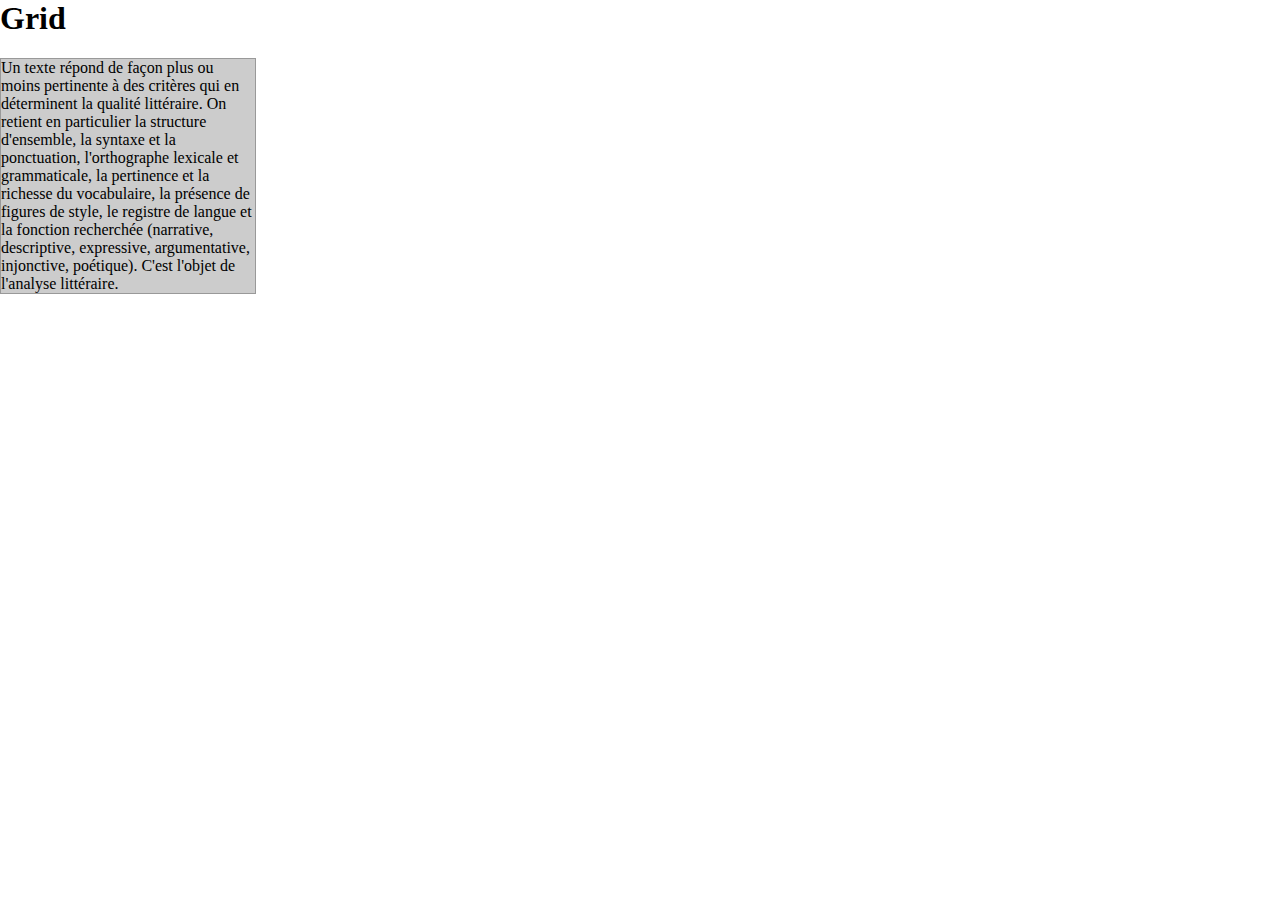
<file: testgrid/index.html>
<html>
    <head>
        <meta charset="UTF-8">
        <link rel="stylesheet" href="main.css">
        <title>Titre</title>
    </head>
    <body>
        <h1>Grid</h1>
        
        <div class="grid">
        <div>Un texte répond de façon plus ou moins pertinente à des critères qui en déterminent la qualité littéraire. On retient en particulier la structure d'ensemble, la syntaxe et la ponctuation, l'orthographe lexicale et grammaticale, la pertinence et la richesse du vocabulaire, la présence de figures de style, le registre de langue et la fonction recherchée (narrative, descriptive, expressive, argumentative, injonctive, poétique). C'est l'objet de l'analyse littéraire.</div>
    </body>
</html>
</file>
<file: style.css>
body {
	font-family: Lato, Helvetica;
	display : grid;
	grid-template-columns: 10% auto 10% ;
	grid-template-rows: 5% auto 5% ;
	grid-template-areas :"hd hd hd"
						 "lside main rside"
						 "ft ft ft";
						}

header {
	grid-area: hd;
	background-color: #272822;
}

footer {
	grid-area: ft;
	background-color: #272822;
}

main {
	grid-area: main;
}

#leftside {
	grid-area : lside;
}

#rightside {
	grid-area : rside;
}

p{
	line-height: 30px;
	padding-top: 20px;
}
 a{
	text-decoration: none;
	color: white;
}
.navbar-menu ul{
	list-style: none;
	/*border-bottom: solid;*/
	display: flex;
	flex-direction: row;
	justify-content: space-around;
}

.container{
	margin-top: 30px;
	margin-right: 60px;
	margin-bottom: 30px;
	margin-left: 80px;
}

.hero-unit{
	display: flex;
	flex-direction: column;
	align-items: center;
}
	





h1{
	padding-top: 20px;
}

.up{
	display: flex;
	flex-direction: row;
	justify-content: flex-end;
}
.up button{
	width: 100px;
}

.ressources{
	display: flex;
	flex-direction: column;
	align-items: flex-end;
	padding-top: 200px;
}

footer {
	color: white;
	background-color : #272822;
}
footer h4{
	padding-left: 10px;
	padding-top: 10px;
}


footer ul {
	display : flex;
	flex-direction : row;
	justify-content: space-around;
	list-style: none;
}

footer ul li {
	padding-top: 15px;
	padding-bottom: 15px;

}

footer ul li a{
	text-decoration: none;
	color:#23c3ef;
}

@media only screen and (max-device-width : 700px) {
	.navbar-menu ul{
	flex-direction: column;
	}
	footer ul {
		flex-direction: column;
	}

}
</file>
<file: flex&grid/style.css>
body{
	font-family: Lato, Helvetica;
}

.navbar{
	padding-top: 5px;
	padding-right: 50px;
	padding-left: 50px;
	background-color: #272822;
}

.navbar-menu a{
	text-decoration: none;
	color :white;
	font-family: sans-serif;
}
.navbar-menu ul{
	list-style: none;
	display: flex;
	flex-direction: row;
	justify-content: space-between;
}

.navbar-menu ul li{
	padding-bottom: 10px;
}


.list li{
	margin-bottom: 15px;
}

.main{
	display: flex;
	flex-direction: column;
	align-items: center;	
}


.demogrid{
	display: grid;
	grid-template-rows:1fr 1fr 1fr 1fr 1fr 1fr 1fr 1fr;
	grid-template-columns: 1fr 1fr 1fr 1fr 1fr;
	border:solid;
}

.demogrid > * {
	border: solid 1px;
}

.gridcell1{
	background-color:#A71553;
	display: flex;
	flex-direction: row;
	justify-content: space-around;
	align-items: center;
	grid-row: 1;
	grid-column:1 / span 2;
}
.gridcell2{
	background-color: #F1144A;
	display: flex;
	justify-content: center;
	align-items: center;
	grid-row: 1;
	grid-column:3;
}
.gridcell3{
	background-color: #D3031D;
	display: flex;
	justify-content: center;
	align-items: center;
	grid-row: 1;
	grid-column:4;

}
.gridcell4{
	background-color: #DF6413;
	display: flex;
	justify-content: center;
	align-items: center;
	grid-row: 1;
	grid-column:5;

}
.gridcell5{
	background-color:#E2BA00;
	display: flex;
	flex-direction: row-reverse;
	justify-content: center;
	grid-row: 2 / 4;
	grid-column:1 / span all;

}
.gridcell6{
	background-color: #548710;
	display: flex;
	grid-row: 4 / 5;
	grid-column: 1 / 3;


}
.gridcell7{
	background-color:#166B2A;
	display: flex;
	justify-content: flex-end;
	grid-row: 5 / 6;
	grid-column: 1 / 3;

}
.gridcell8{
	background-color: #006078;
	display: flex;
	justify-content: space-between;
	align-items: center;
	grid-row: 4 / span 2;
	grid-column: 3 / span 3;

}
.gridcell9{
	background-color: #1685BD;
	display: flex;
	justify-content: center;
	grid-row: 6 / span 1;
	grid-column: 1 / span 5;
	border-bottom:none;

}

.gridcell10{
	background-color: #1685BD;
	display: flex;
	justify-content: space-around;
	align-items: center;
	grid-row: 7 / span 2;
	grid-column: 1 / span 3;
	border-top: none;

}

.gridcell11{
	background-color: #9071B4;
	display: flex;
	flex-direction: column;
	align-items: center;
	grid-row: 7 / span 2;
	grid-column: 4 / span 2;

}

.summary{
	display: flex;
	flex-direction: column;
	align-items: center;
}



footer {
	color: white;
	background-color : #272822;
}
footer h4{
	padding-left: 10px;
	padding-top: 10px;
}


footer ul {
	display : flex;
	flex-direction : row;
	justify-content: space-around;
	list-style: none;
}

footer ul li {
	padding-top: 15px;
	padding-bottom: 15px;

}

footer ul li a{
	text-decoration: none;
	color:#23c3ef;
}




@media only screen and (max-device-width : 700px) {
	.navbar-menu ul{
	flex-direction: column;
	}
	footer ul {
		flex-direction: column;
	}

}
</file>
<file: flex&gridcomparison/style.css>
.navbar{
	padding-top: 5px;
	background-color: #272822;
}

.navbar-menu a{
	text-decoration: none;
	color :white;
	font-family: sans-serif;
}
.navbar-menu ul{
	list-style: none;
	display: flex;
	flex-direction: row;
	justify-content: space-between;
}

.navbar-menu ul li{
	padding-bottom: 10px;
}







.demogrid{
	display: grid;
	grid-template-rows:1fr 1fr 1fr 1fr 1fr 1fr 1fr 1fr;
	grid-template-columns: 1fr 1fr 1fr 1fr 1fr;
	border:solid;
}

.demogrid > * {
	border: solid 1px;
}

.gridcell1{
	display: flex;
	flex-direction: row;
	justify-content: space-around;
	align-items: center;
	grid-row: 1;
	grid-column:1 / span 2;
}
.gridcell2{
	display: flex;
	justify-content: center;
	align-items: center;
	grid-row: 1;
	grid-column:3;
}
.gridcell3{
	display: flex;
	justify-content: center;
	align-items: center;
	grid-row: 1;
	grid-column:4;

}
.gridcell4{
	display: flex;
	justify-content: center;
	align-items: center;
	grid-row: 1;
	grid-column:5;

}
.gridcell5{
	display: flex;
	flex-direction: row-reverse;
	justify-content: center;
	grid-row: 2 / 4;
	grid-column:1 / span all;

}
.gridcell6{
	display: flex;
	grid-row: 4 / 5;
	grid-column: 1 / 3;


}
.gridcell7{
	display: flex;
	grid-row: 5 / 6;
	grid-column: 1 / 3;

}
.gridcell8{
	display: flex;
	justify-content: space-between;
	align-items: center;
	grid-row: 4 / span 2;
	grid-column: 3 / span 3;

}
.gridcell9{
	display: flex;
	justify-content: center;
	grid-row: 6 / span 1;
	grid-column: 1 / span 5;
	border-bottom:none;

}

.gridcell10{
	display: flex;
	justify-content: space-around;
	grid-row: 7 / span 2;
	grid-column: 1 / span 3;
	border-top: none;

}

.gridcell11{
	display: flex;
	grid-row: 7 / span 2;
	grid-column: 4 / span 2;

}





footer {
	color: white;
	background-color : #272822;
}
footer h4{
	padding-left: 10px;
	padding-top: 10px;
}


footer ul {
	display : flex;
	flex-direction : row;
	justify-content: space-around;
	list-style: none;
}

footer ul li {
	padding-top: 15px;
	padding-bottom: 15px;

}

footer ul li a{
	text-decoration: none;
	color:#23c3ef;
}




@media only screen and (max-device-width : 700px) {
	.navbar-menu ul{
	flex-direction: column;
	}
	footer ul {
		flex-direction: column;
	}

}
</file>
<file: flextheory/styles.css>
body {
	font-family: Lato, Helvetica;
	display : grid;
	grid-template-columns: 10% auto 10% ;
	grid-template-rows: 5% auto 5% ;
	grid-template-areas :"hd hd hd"
						 "lside main rside"
						 "ft ft ft";
						}

/* navbar */
						 
header {
	grid-area : hd;
	background-color: #272822;
}

a{
	text-decoration: none;
	color : white;
	font-family: sans-serif;
}
.navbar-menu ul{
	list-style: none;
	/*border-bottom: solid;*/
	display: flex;
	flex-direction: row;
	justify-content: space-around;
	flex-wrap: wrap;
}

.footer ul {
	display : flex;
	flex-direction : row;
	justify-content: space-around;
	list-style: none;
}

.footer ul a{
	color:#23c3ef;
}

h1{
	text-align: center;
}
span{
	color: red;
}

/*li{
	padding-bottom: 10px;
}*/

/* main content */

main {
	grid-area : main;
}

/* footer */

footer {
	color: white;
	background-color : #272822;;
	grid-area : ft;
}

/* aside left & right */

#leftside {
	grid-area : lside;
}

#rightside {
	grid-area : rside;
}


.container {
	display :flex;
	justify-content: space-between;
	padding : 10px;
	height : 230px;
}

.exemple {
	width : 35%;
	border : 3px solid black;
	display :flex;
}

.rectangle {
	display: flex;
	justify-content: center;
	align-items: center;
	background-color: #272822;
	color:white;
	border : 1px solid white;
	height : 40px;
	width : 40px;
}

.code {
	background-color: #272822;
	color : white;
	width : 35%;
	font-family: sans-serif;
	padding-left :15px;
}

p.letter {
	padding : 0 10px 0 10px;
}

#ex9 {
	flex-wrap: wrap;
}

.carre {
	display: flex;
	justify-content: center;
	
	background-color: #272822;
	color:white;
	border : 1px solid white;
	
	width : 40px;
	height: auto;
}

/* Order section */
#order-item1{
	order: 0;
}

#order-item2{
	order: 2;
}

#order-item3{
	order: 2;
}

#order-item4{
	order: 4;
}

#main-order-item , #main-align-self-item {
	background-color: #872657;
}

/* align-self section */

#ex6 {
	align-items : flex-start;
}


button{
	background-color: transparent;
	color: white;
	border-width:1px;
	margin-bottom: 2px;
}


.warning{
	background-color: red;
}
</file>
<file: grid theory/style.css>
.navbar-menu a{
	text-decoration: none;
	color :black;
	font-family: sans-serif;
}
.navbar-menu ul{
	list-style: none;
	border-bottom: solid;
	display: flex;
	flex-direction: row;
	justify-content: space-between;

}

.navbar-menu ul li{
	padding-bottom: 10px;

}

h1{
}

/* container général contenant tout la grille (il y a la navbar au dessus et le footer en dessous,
je n'ai pas jugé pratique de les inclure dans la grille comme ça je ne fais qu'une ligne)*/

.container{
	display: grid;
	grid-template-columns: 10% auto 10% ;
	grid-template-rows: 100% ;
	grid-template-areas: "leftside main rightside";
}


/* la première colonne, à gauche, vide*/

.leftside{
	grid-area: leftside;
}

/* la troisième colonne, à droite, vide*/
.rightside{
	grid-area: rightside;
}

/* la deuxième colonne, celle du milieu, tout le contenu est dedans.
	A part les h2, tout est repartitionné en div*/


main{
	grid-area: main;
}

/* une section = une propriété = une ligne
	C'est dans ces div que je mets le flex pour les blocs de code et les exemples.
*/
.section{
	display: flex;
	padding : 10px;
	justify-content: space-between;
}



.codeblock{
	background-color: #272822;
	color :white;
	width:33%;
	font-family: sans-serif;
	padding-left: 15px;
}


.example{
	width:33%;
	display: grid;
	grid-template-columns: 1fr 1fr 1fr;
	grid-template-rows: 1fr 1fr 1fr;

}



.example div{
	border: solid;
}
</file>
<file: testgrid/main.css>
body {
    margin: 0;
    padding:  0;
}

.grid > div {
    background-color: #ccc;
    border: solid 1px #999;
}

.grid {
    display: grid;
    grid-template-columns: 20% 60% 20%;
    grid-column-gap: 20px;
}
</file>
